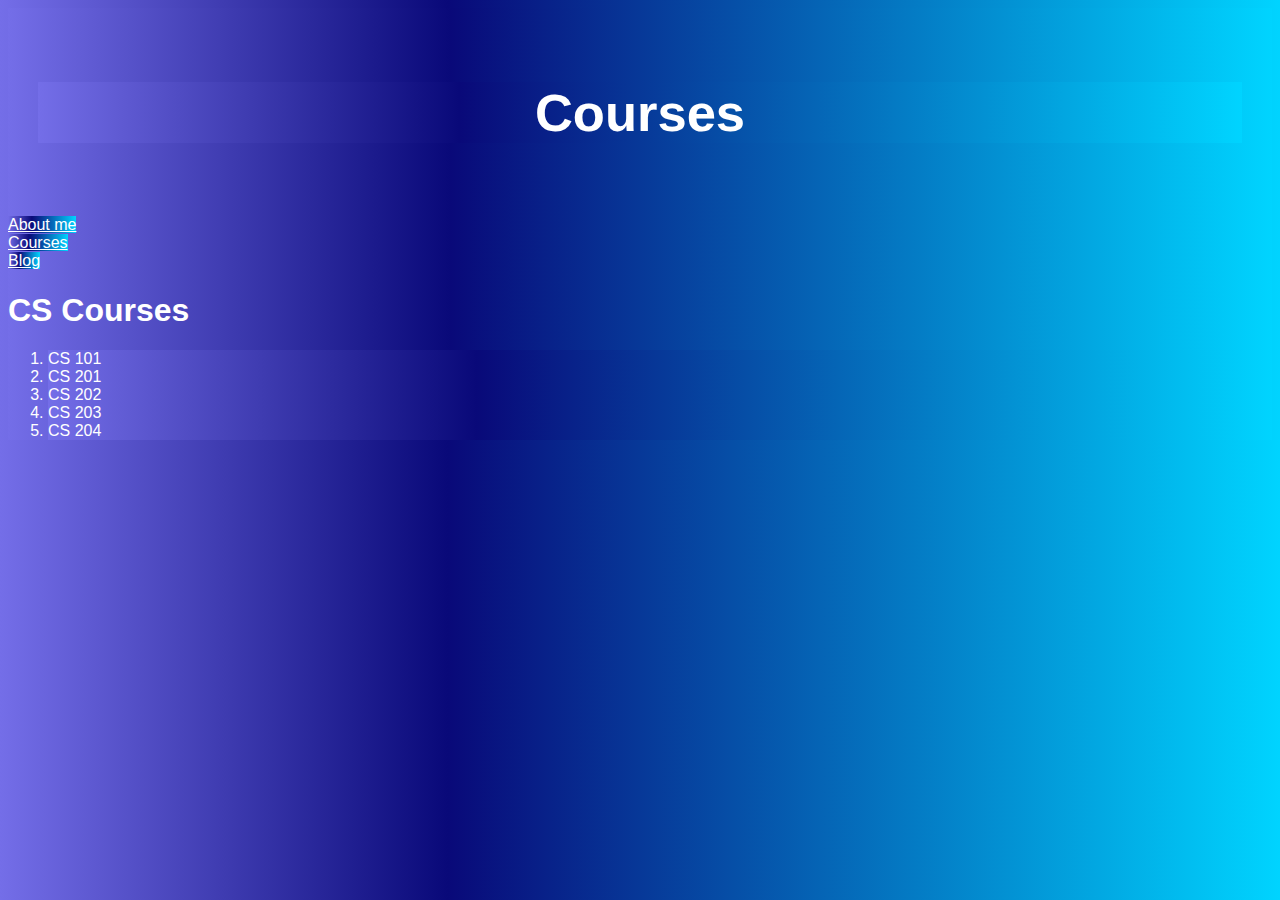
<file: paris.html>
<!DOCTYPE html>
<html lang="en">
<head>
<title>Courses</title>
<meta charset="utf-8">
<meta name="viewport" content="width=device-width, initial-scale=1">
<link rel="stylesheet" href="main.css"></head>
<body>

<header>
  <h2>Courses</h2>
</header>

<section>
  <nav>
    <ul>
      <li><a href="index.html">About me</a></li>
      <li><a href="paris.html">Courses</a></li>
      <li><a href="tokyo.html">Blog</a></li>
    </ul>
  </nav>
  
  <article>
    <!-- make inline blocks, highlight text in ordered list -->
    <h1>CS Courses</h1>
    <ol>
      <li>CS 101</li>
      <li>CS 201</li>
      <li>CS 202</li>
      <li>CS 203</li>
      <li>CS 204</li>
    </ol>
  </article>
</section>

</body>
</html>
</file>
<file: main.css>
* {
  background: rgb(2,0,36);
  color: white;
  background: linear-gradient(90deg, rgb(116, 110, 232) 0%, rgba(9,9,121,1) 35%, rgba(7,56,152,1) 50%, rgba(0,212,255,1) 100%);
}


body {
  font-family: Arial, Helvetica, sans-serif;
}

/* Style the header */
header {
  /* background-color: #666; */
  padding: 30px;
  text-align: center;
  font-size: 35px;
}

/* Create two columns/boxes that floats next to each other */


/* Style the list inside the menu */
nav ul {
  /* center the bar like in the middle of the page */
  margin: 0 auto;
  list-style-type: none;
  padding: 0;
  color: white;
  
}
</file>
